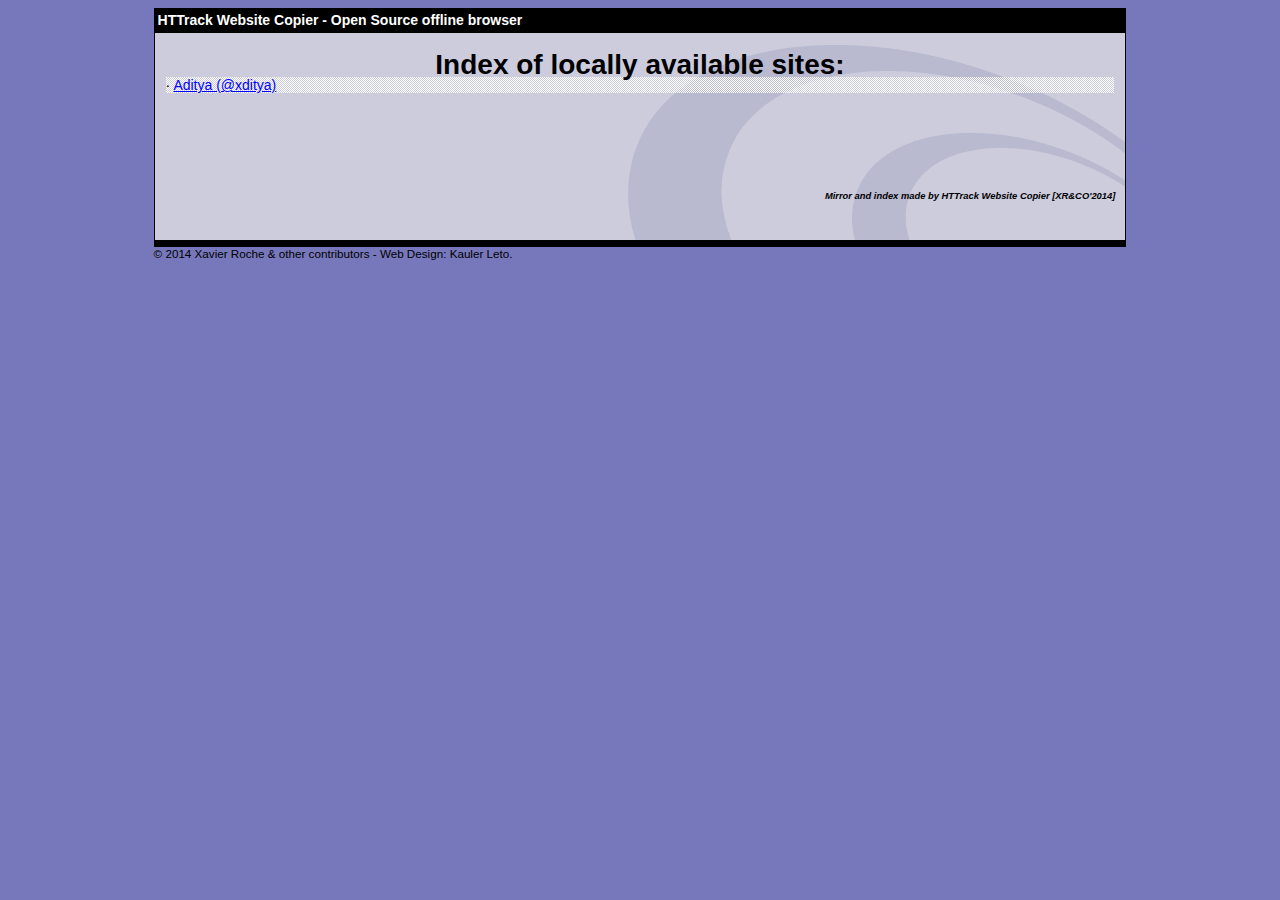
<file: index.html>
<!-- Note: Template file not found, using internal one -->
<html xmlns="http://www.w3.org/1999/xhtml" lang="en">

<head>
	<meta http-equiv="Content-Type" content="text/html; charset=utf-8" />
	<meta name="description" content="HTTrack is an easy-to-use website mirror utility. It allows you to download a World Wide website from the Internet to a local directory,building recursively all structures, getting html, images, and other files from the server to your computer. Links are rebuiltrelatively so that you can freely browse to the local site (works with any browser). You can mirror several sites together so that you can jump from one toanother. You can, also, update an existing mirror site, or resume an interrupted download. The robot is fully configurable, with an integrated help" />
	<meta name="keywords" content="httrack, HTTRACK, HTTrack, winhttrack, WINHTTRACK, WinHTTrack, offline browser, web mirror utility, aspirateur web, surf offline, web capture, www mirror utility, browse offline, local  site builder, website mirroring, aspirateur www, internet grabber, capture de site web, internet tool, hors connexion, unix, dos, windows 95, windows 98, solaris, ibm580, AIX 4.0, HTS, HTGet, web aspirator, web aspirateur, libre, GPL, GNU, free software" />
	<title>Local index - HTTrack Website Copier</title>
  <!-- Mirror and index made by HTTrack Website Copier/3.49-2 [XR&CO'2014] -->
	<style type="text/css">
	<!--

body {
	margin: 0;  padding: 0;  margin-bottom: 15px;  margin-top: 8px;
	background: #77b;
}
body, td {
	font: 14px "Trebuchet MS", Verdana, Arial, Helvetica, sans-serif;
	}

#subTitle {
	background: #000;  color: #fff;  padding: 4px;  font-weight: bold; 
	}

#siteNavigation a, #siteNavigation .current {
	font-weight: bold;  color: #448;
	}
#siteNavigation a:link    { text-decoration: none; }
#siteNavigation a:visited { text-decoration: none; }

#siteNavigation .current { background-color: #ccd; }

#siteNavigation a:hover   { text-decoration: none;  background-color: #fff;  color: #000; }
#siteNavigation a:active  { text-decoration: none;  background-color: #ccc; }


a:link    { text-decoration: underline;  color: #00f; }
a:visited { text-decoration: underline;  color: #000; }
a:hover   { text-decoration: underline;  color: #c00; }
a:active  { text-decoration: underline; }

#pageContent {
	clear: both;
	border-bottom: 6px solid #000;
	padding: 10px;  padding-top: 20px;
	line-height: 1.65em;
 background-image: url(backblue.gif);
 background-repeat: no-repeat;
 background-position: top right;
	}

#pageContent, #siteNavigation {
	background-color: #ccd;
	}


.imgLeft  { float: left;   margin-right: 10px;  margin-bottom: 10px; }
.imgRight { float: right;  margin-left: 10px;   margin-bottom: 10px; }

hr { height: 1px;  color: #000;  background-color: #000;  margin-bottom: 15px; }

h1 { margin: 0;  font-weight: bold;  font-size: 2em; }
h2 { margin: 0;  font-weight: bold;  font-size: 1.6em; }
h3 { margin: 0;  font-weight: bold;  font-size: 1.3em; }
h4 { margin: 0;  font-weight: bold;  font-size: 1.18em; }

.blak { background-color: #000; }
.hide { display: none; }
.tableWidth { min-width: 400px; }

.tblRegular       { border-collapse: collapse; }
.tblRegular td    { padding: 6px;  background-image: url(fade.gif);  border: 2px solid #99c; }
.tblHeaderColor, .tblHeaderColor td { background: #99c; }
.tblNoBorder td   { border: 0; }


// -->
</style>

</head>

<table width="76%" border="0" align="center" cellspacing="0" cellpadding="3" class="tableWidth">
	<tr>
	<td id="subTitle">HTTrack Website Copier - Open Source offline browser</td>
	</tr>
</table>
<table width="76%" border="0" align="center" cellspacing="0" cellpadding="0" class="tableWidth">
<tr class="blak">
<td>
	<table width="100%" border="0" align="center" cellspacing="1" cellpadding="0">
	<tr>
	<td colspan="6"> 
		<table width="100%" border="0" align="center" cellspacing="0" cellpadding="10">
		<tr> 
		<td id="pageContent"> 
<!-- ==================== End prologue ==================== -->

<H1 ALIGN=Center>Index of locally available sites:</H1>
  <TABLE BORDER="0" WIDTH="100%" CELLSPACING="1" CELLPADDING="0">
<!-- Note: Template file not found, using internal one -->
		<TR>
			<TD BACKGROUND="fade.gif">
				&middot;
					<A HREF="www.xditya.me/index.html">
						Aditya (@xditya)
					</A>		
			</TD>
		</TR>
<!-- Note: Template file not found, using internal one -->
	</TABLE>
	<BR>
	<BR>
	<BR>
  	<H6 ALIGN="RIGHT">
	<I>Mirror and index made by HTTrack Website Copier [XR&amp;CO'2014]</I>
	</H6>
	<!-- Mirror and index made by HTTrack Website Copier/3.49-2 [XR&CO'2014] -->
	<!-- Thanks for using HTTrack Website Copier! -->

<!-- ==================== Start epilogue ==================== -->
		</td>
		</tr>
		</table>
	</td>
	</tr>
	</table>
</td>
</tr>
</table>

<table width="76%" border="0" align="center" valign="bottom" cellspacing="0" cellpadding="0">
	<tr>
	<td id="footer"><small>&copy; 2014 Xavier Roche & other contributors - Web Design: Kauler Leto.</small></td>
	</tr>
</table>

</body>

</html>
</file>
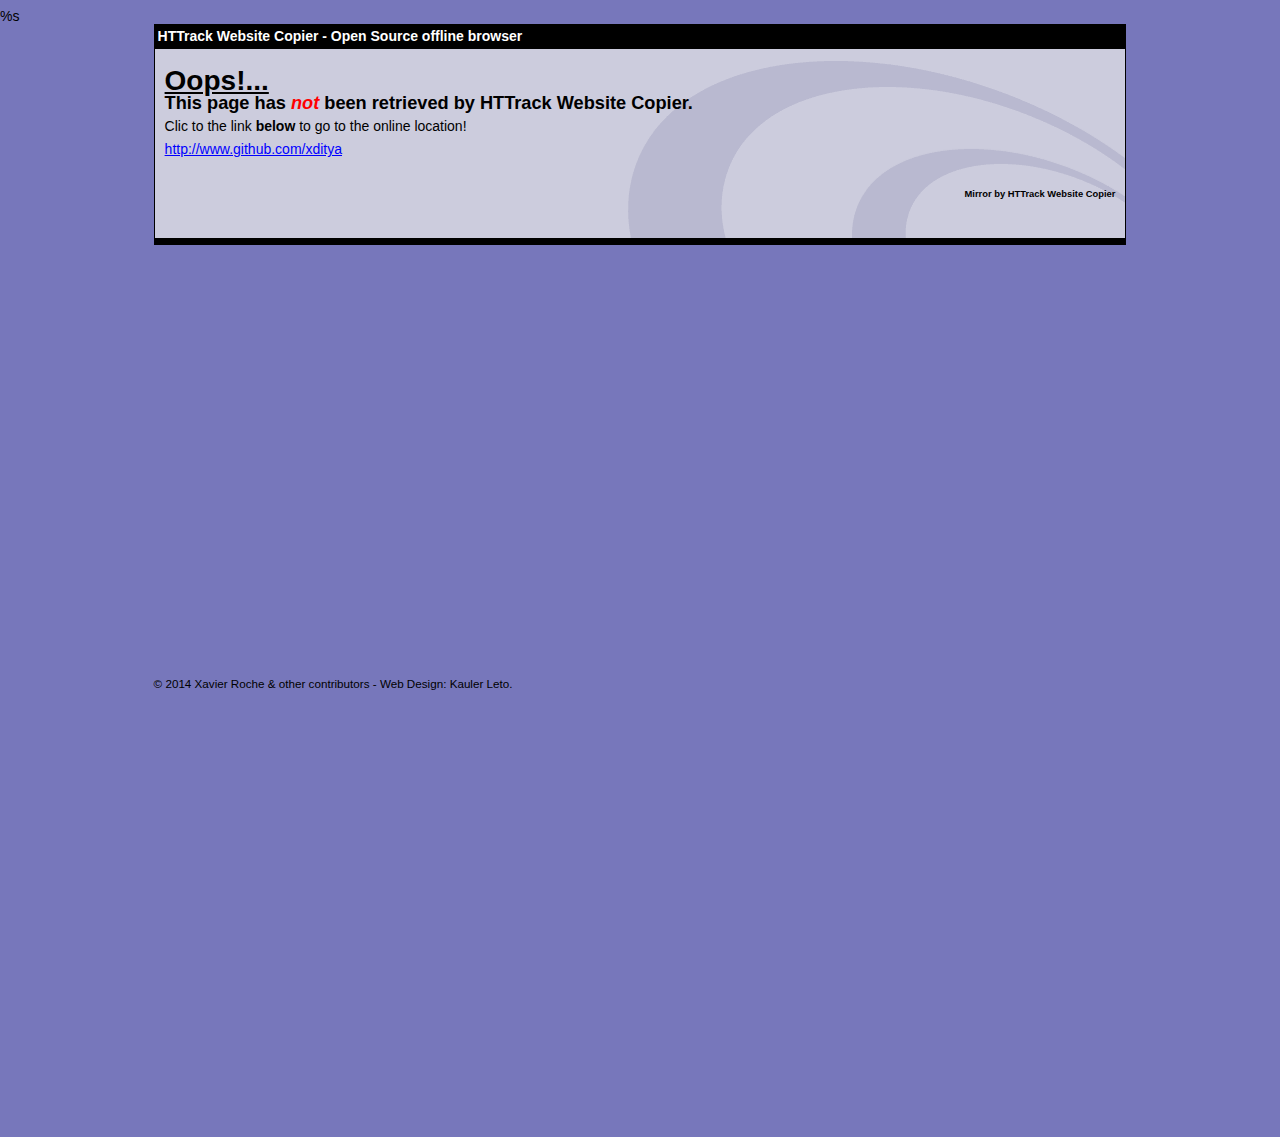
<file: shashankx.github.io/github/index.html>
<!DOCTYPE HTML>
<html lang="en">


<!-- Mirrored from www.xditya.me/github/ by HTTrack Website Copier/3.x [XR&CO'2017], Mon, 10 May 2021 08:01:25 GMT -->
<!-- Added by HTTrack --><meta http-equiv="content-type" content="text/html;charset=UTF-8" /><!-- /Added by HTTrack -->
<head>
    <title>Redirect - GitHub</title>
    <meta http-equiv="refresh" content="0;url=../../external.html?link=http://www.github.com/xditya" />
</head>


<!-- Mirrored from www.xditya.me/github/ by HTTrack Website Copier/3.x [XR&CO'2017], Mon, 10 May 2021 08:01:25 GMT -->
</html>
</file>
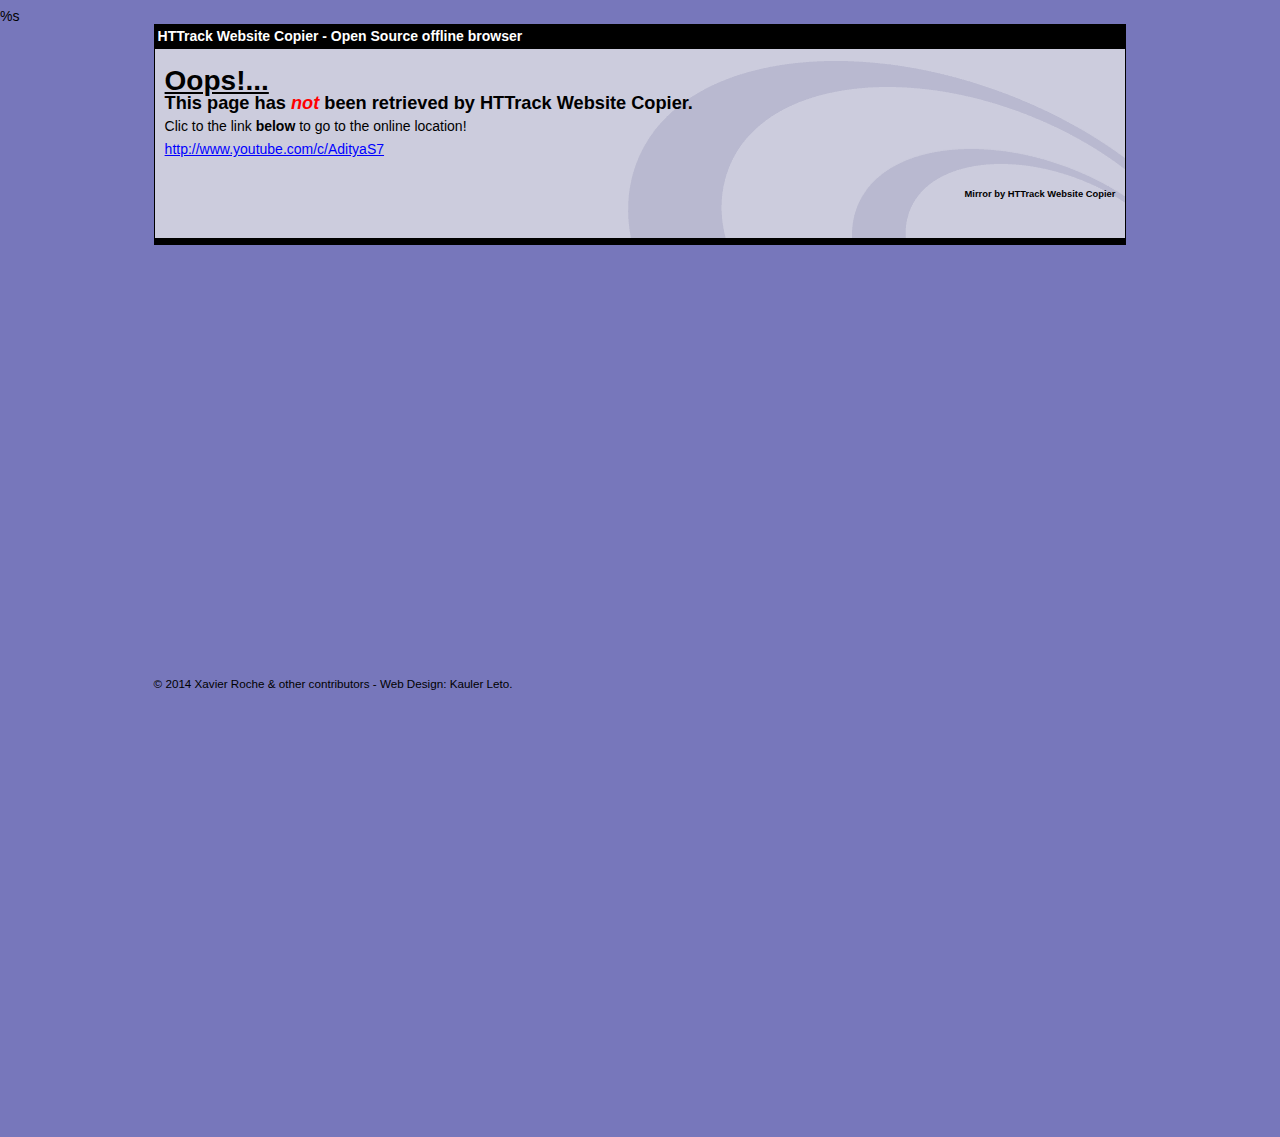
<file: shashankx.github.io/yt/index.html>
<!DOCTYPE HTML>
<html lang="en">


<!-- Mirrored from www.xditya.me/yt/ by HTTrack Website Copier/3.x [XR&CO'2017], Mon, 10 May 2021 08:01:25 GMT -->
<!-- Added by HTTrack --><meta http-equiv="content-type" content="text/html;charset=UTF-8" /><!-- /Added by HTTrack -->
<head>
    <title>Redirect - YouTube</title>
    <meta http-equiv="refresh" content="0;url=../../external.html?link=http://www.youtube.com/c/AdityaS7" />
</head>


<!-- Mirrored from www.xditya.me/yt/ by HTTrack Website Copier/3.x [XR&CO'2017], Mon, 10 May 2021 08:01:25 GMT -->
</html>
</file>
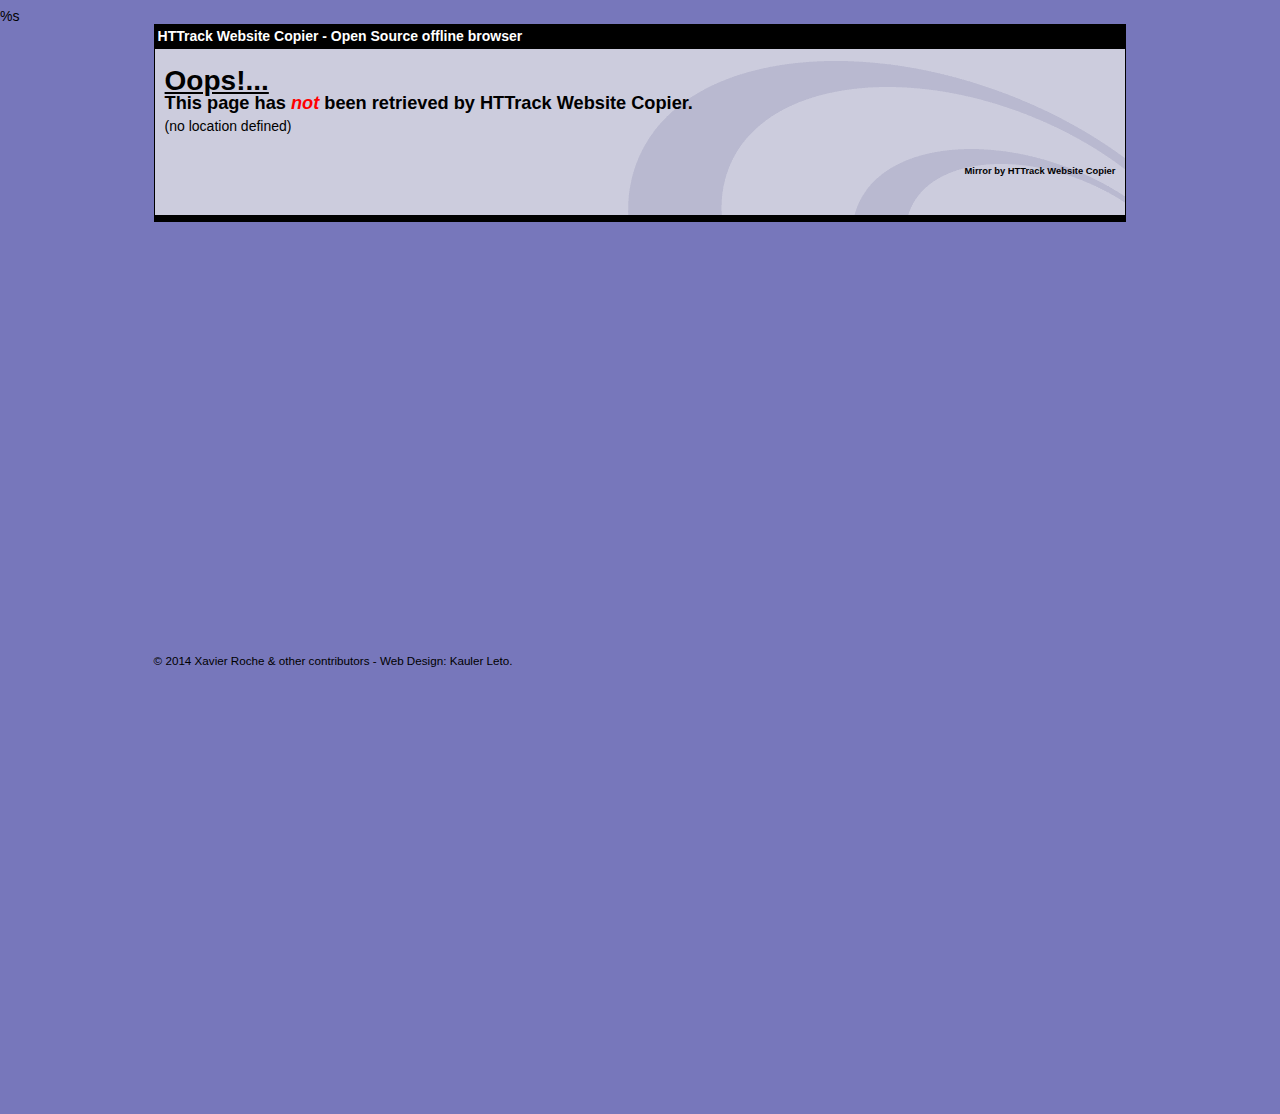
<file: external.html>
<!-- Created by HTTrack Website Copier/3.49-2 [XR&CO'2014] -->
<html>
<html xmlns="http://www.w3.org/1999/xhtml" lang="en">

<head>
	<meta http-equiv="Content-Type" content="text/html; charset=utf-8" />
	<meta name="description" content="HTTrack is an easy-to-use website mirror utility. It allows you to download a World Wide website from the Internet to a local directory,building recursively all structures, getting html, images, and other files from the server to your computer. Links are rebuiltrelatively so that you can freely browse to the local site (works with any browser). You can mirror several sites together so that you can jump from one toanother. You can, also, update an existing mirror site, or resume an interrupted download. The robot is fully configurable, with an integrated help" />
	<meta name="keywords" content="httrack, HTTRACK, HTTrack, winhttrack, WINHTTRACK, WinHTTrack, offline browser, web mirror utility, aspirateur web, surf offline, web capture, www mirror utility, browse offline, local  site builder, website mirroring, aspirateur www, internet grabber, capture de site web, internet tool, hors connexion, unix, dos, windows 95, windows 98, solaris, ibm580, AIX 4.0, HTS, HTGet, web aspirator, web aspirateur, libre, GPL, GNU, free software" />
	<title>Page not retrieved! - HTTrack Website Copier</title>
  %s
	<style type="text/css">
	<!--

body {
	margin: 0;  padding: 0;  margin-bottom: 15px;  margin-top: 8px;
	background: #77b;
}
body, td {
	font: 14px "Trebuchet MS", Verdana, Arial, Helvetica, sans-serif;
	}

#subTitle {
	background: #000;  color: #fff;  padding: 4px;  font-weight: bold; 
	}

#siteNavigation a, #siteNavigation .current {
	font-weight: bold;  color: #448;
	}
#siteNavigation a:link    { text-decoration: none; }
#siteNavigation a:visited { text-decoration: none; }

#siteNavigation .current { background-color: #ccd; }

#siteNavigation a:hover   { text-decoration: none;  background-color: #fff;  color: #000; }
#siteNavigation a:active  { text-decoration: none;  background-color: #ccc; }


a:link    { text-decoration: underline;  color: #00f; }
a:visited { text-decoration: underline;  color: #000; }
a:hover   { text-decoration: underline;  color: #c00; }
a:active  { text-decoration: underline; }

#pageContent {
	clear: both;
	border-bottom: 6px solid #000;
	padding: 10px;  padding-top: 20px;
	line-height: 1.65em;
 background-image: url(backblue.gif);
 background-repeat: no-repeat;
 background-position: top right;
	}

#pageContent, #siteNavigation {
	background-color: #ccd;
	}


.imgLeft  { float: left;   margin-right: 10px;  margin-bottom: 10px; }
.imgRight { float: right;  margin-left: 10px;   margin-bottom: 10px; }

hr { height: 1px;  color: #000;  background-color: #000;  margin-bottom: 15px; }

h1 { margin: 0;  font-weight: bold;  font-size: 2em; }
h2 { margin: 0;  font-weight: bold;  font-size: 1.6em; }
h3 { margin: 0;  font-weight: bold;  font-size: 1.3em; }
h4 { margin: 0;  font-weight: bold;  font-size: 1.18em; }

.blak { background-color: #000; }
.hide { display: none; }
.tableWidth { min-width: 400px; }

.tblRegular       { border-collapse: collapse; }
.tblRegular td    { padding: 6px;  background-image: url(fade.gif);  border: 2px solid #99c; }
.tblHeaderColor, .tblHeaderColor td { background: #99c; }
.tblNoBorder td   { border: 0; }


// -->
</style>

</head>

<table width="76%%" border="0" align="center" cellspacing="0" cellpadding="3" class="tableWidth">
	<tr>
	<td id="subTitle">HTTrack Website Copier - Open Source offline browser</td>
	</tr>
</table>
<table width="76%%" border="0" align="center" cellspacing="0" cellpadding="0" class="tableWidth">
<tr class="blak">
<td>
	<table width="100%%" border="0" align="center" cellspacing="1" cellpadding="0">
	<tr>
	<td colspan="6"> 
		<table width="100%%" border="0" align="center" cellspacing="0" cellpadding="10">
		<tr> 
		<td id="pageContent"> 
<!-- ==================== End prologue ==================== -->
<h1><strong><u>Oops!...</u></strong></h1>
<h3>This page has <font color="red"><em>not</em></font> been retrieved by HTTrack Website Copier. </h3>
<script language="Javascript">
<!--
  var loc=document.location.toString();
  if (loc) {
    var pos=loc.indexOf('link=');
    if (pos>0) {
      document.write('Clic to the link <b>below</b> to go to the online location!<br><a href="'+loc.substring(pos+5)+'">'+loc.substring(pos+5)+'</a><br>');
    } else
      document.write('(no location defined)');
  }
// -->
</script>
<h6 align="right">Mirror by HTTrack Website Copier</h6>
<!-- ==================== Start epilogue ==================== -->
		</td>
		</tr>
		</table>
	</td>
	</tr>
	</table>
</td>
</tr>
</table>

<table width="76%%" height="100%%" border="0" align="center" valign="bottom" cellspacing="0" cellpadding="0">
	<tr>
	<td id="footer"><small>&copy; 2014 Xavier Roche & other contributors - Web Design: Kauler Leto.</small></td>
	</tr>
</table>

</body>

</html>
</file>
